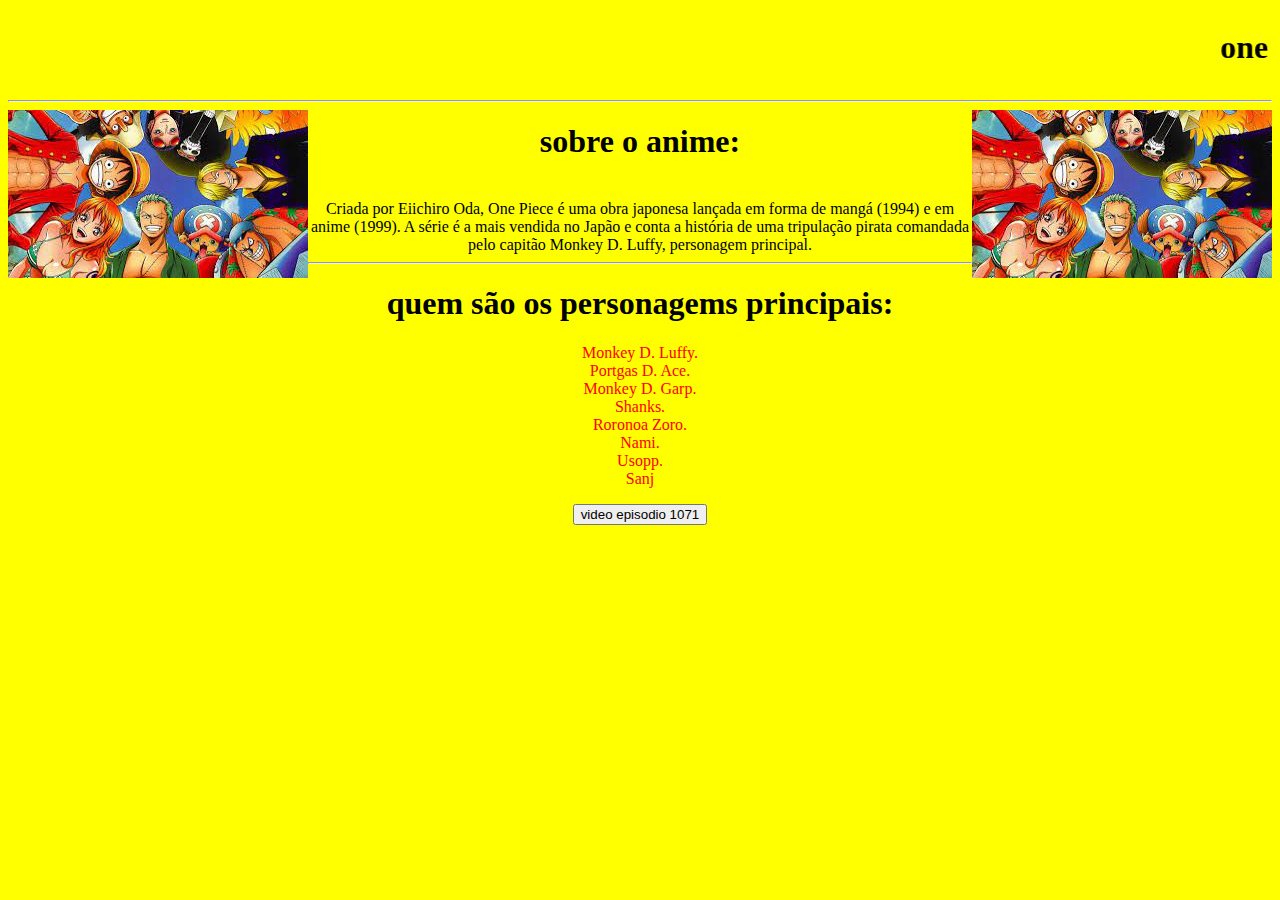
<file: exercicios_24_03/index.html>
<!DOCTYPE html>
<html lang="en">
<head>
    <meta charset="UTF-8">
    <meta http-equiv="X-UA-Compatible" content="IE=edge">
    <meta name="viewport" content="width=device-width, initial-scale=1.0">
    <title>exercicio5</title>
    <link rel="stylesheet" type="text/css" href="style.css">
</head>
<body>
    <center>
        <marquee>
        <h1>one piece</h1>
    </marquee>
    </center>
    <hr>
    <IMG align=left SRC="download.jpg" alt="imagem"><IMG align=right SRC="download.jpg" alt="imagem"> <center><h1>sobre o anime:</h1>
        <br>
        
Criada por Eiichiro Oda, One Piece é uma obra japonesa lançada em forma de mangá (1994) e em anime (1999). A série é a mais vendida no Japão e conta a história de uma tripulação pirata comandada pelo capitão Monkey D. Luffy, personagem principal.
    </center>
    <hr>
    <center>
    <h1>quem são os personagems principais:</h1>
    <p>
        Monkey D. Luffy.
        <br>
        Portgas D. Ace.
        <br>
        Monkey D. Garp.
        <br>
        Shanks.
        <br>
        Roronoa Zoro.
        <br>
        Nami.
        <br>
        Usopp.
        <br>
        Sanj</p>
    </center>
<center>
    <form action="https://youtu.be/kexilw873M8">
        <input type="submit" value="video episodio 1071" />
    </form>
</center>
</body>
</html>
</file>
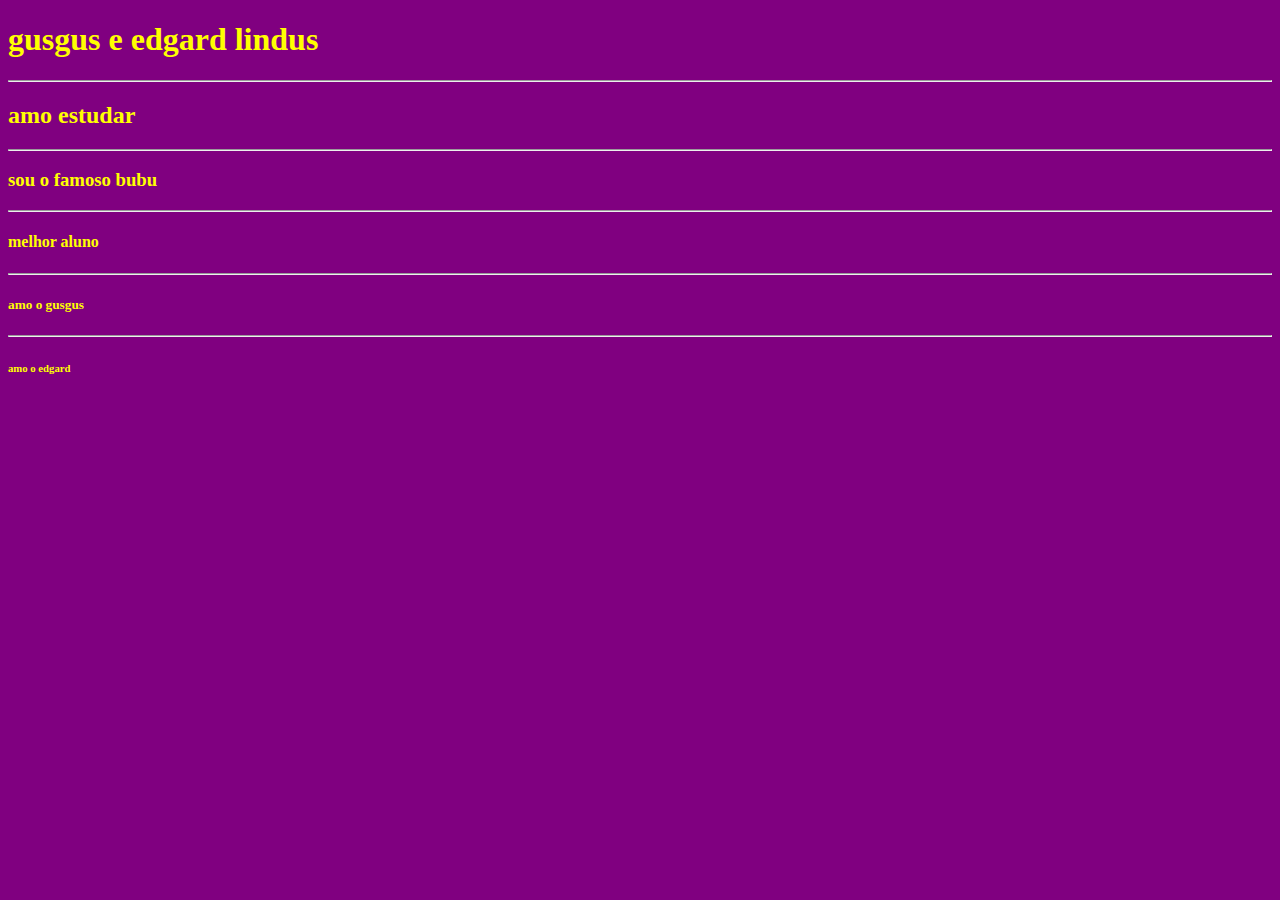
<file: exercicio 1.html>
<!DOCTYPE html>
<ttml lang=""pt-br"UTF-8">
    <head>
        <meta charset=""UTF-8">
        <meta name="viewport"
        content="width=device-width, intinial-scale=1.0">
        <title>primeiro site</title>

    </head>
    <style>
        body{background-color: purple;} 
        h1 {color:yellow}
        h2 {color:yellow}
        h3 {color:yellow}
        h4 {color:yellow}
        h5 {color:yellow}
        h6 {color:yellow}
    </style>

<body>
    <h1>gusgus e edgard lindus </h1>
    <hr>
    <h2>amo estudar </h2>
    <hr>
    <h3>sou o famoso bubu</h3>
    <hr>
    <h4>melhor aluno</h4>
    <hr>
    <h5>amo o gusgus</h5>
    <hr>
    <h6>amo o edgard</h6>
</file>
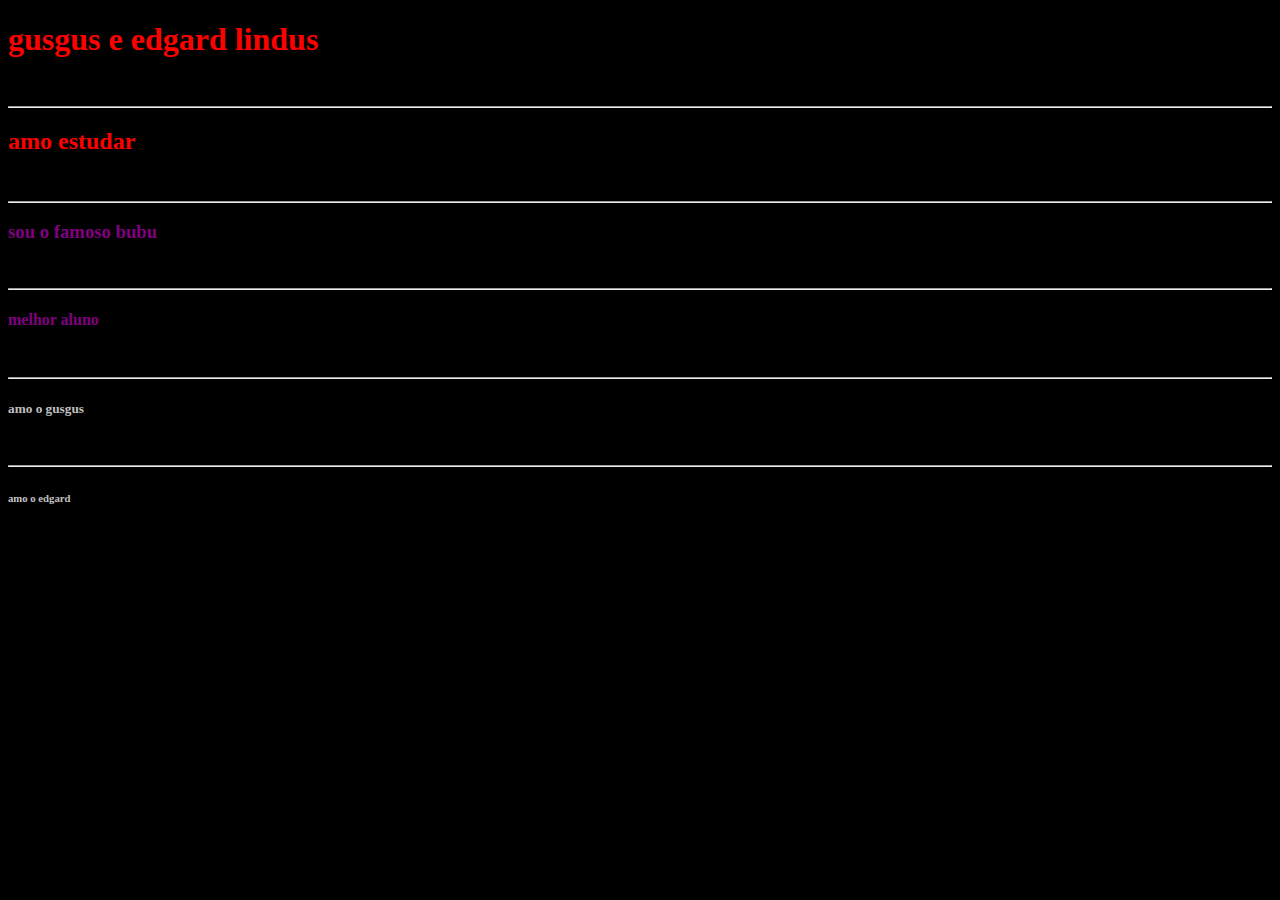
<file: exercicio2.html>
<!DOCTYPE html>
<html lang=""pt-br"UTF-8">
    <head>
        <meta charset=""UTF-8">
        <meta name="viewport"
        content="width=device-width, intinial-scale=1.0">
        <title>amo o senai &#10084;  </title>

    </head>
    <style>
        body{background-color: black;} 
        h1 {color:red;}
        h2 {color:red;}
        h3 {color:purple;}
        h4 {color:purple;}
        h5 {color:silver;}
        h6 {color:silver;}
    </style>

<body>
    <p></p>
    <h1>gusgus e edgard lindus </h1>
    <br>
    <hr>
    <p></p>
    <h2>amo estudar </h2>
    <br>
    <hr>
    <p></p>
    <h3>sou o famoso bubu</h3>
    <br>
    <hr>
    <p></p>
    <h4>melhor aluno</h4>
    <br>
    <hr>
    <p></p>
    <h5>amo o gusgus</h5>
    <br>
    <hr>
    <p></p>
    <h6>amo o edgard</h6>
</file>
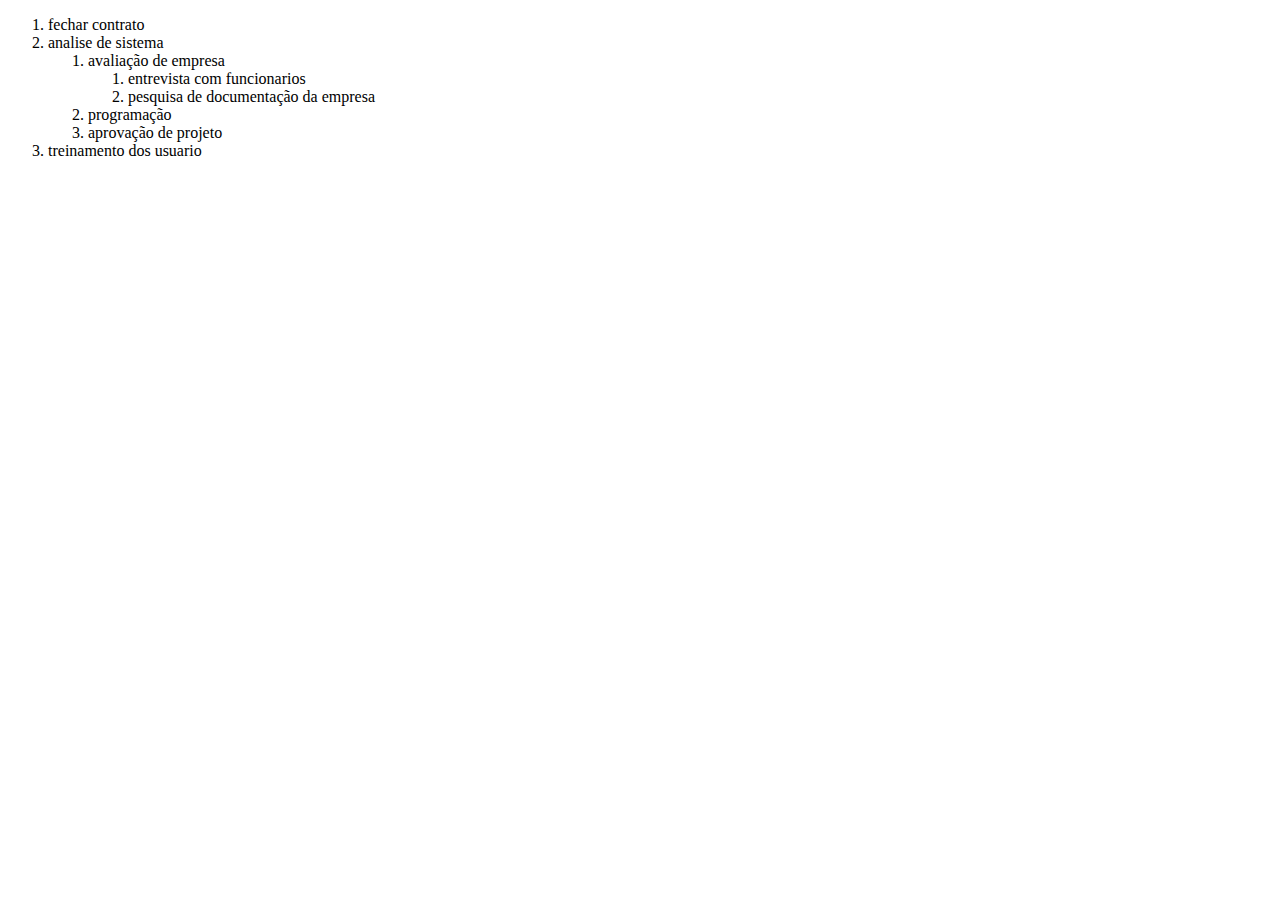
<file: exercicios_24_03/exer1.html>
<!DOCTYPE html>
<html lang="en">
<head>
    <meta charset="UTF-8">
    <meta http-equiv="X-UA-Compatible" content="IE=edge">
    <meta name="viewport" content="width=device-width, initial-scale=1.0">
    <title>exercicio1</title>
</head>
<body>
    <ol>
        <li>fechar contrato</li>
        <li>analise de sistema</li>
        <Ol>
            <li>avaliação de empresa</li>
            <ol>
            <li>entrevista com funcionarios</li>
            <li>pesquisa de documentação da empresa</li>
            </ol>
            <li>programação</li>
            <li>aprovação de projeto</li>
            </Ol>
            <li>treinamento dos usuario</li>
    </ol>
        
            

</body>
</html>
</file>
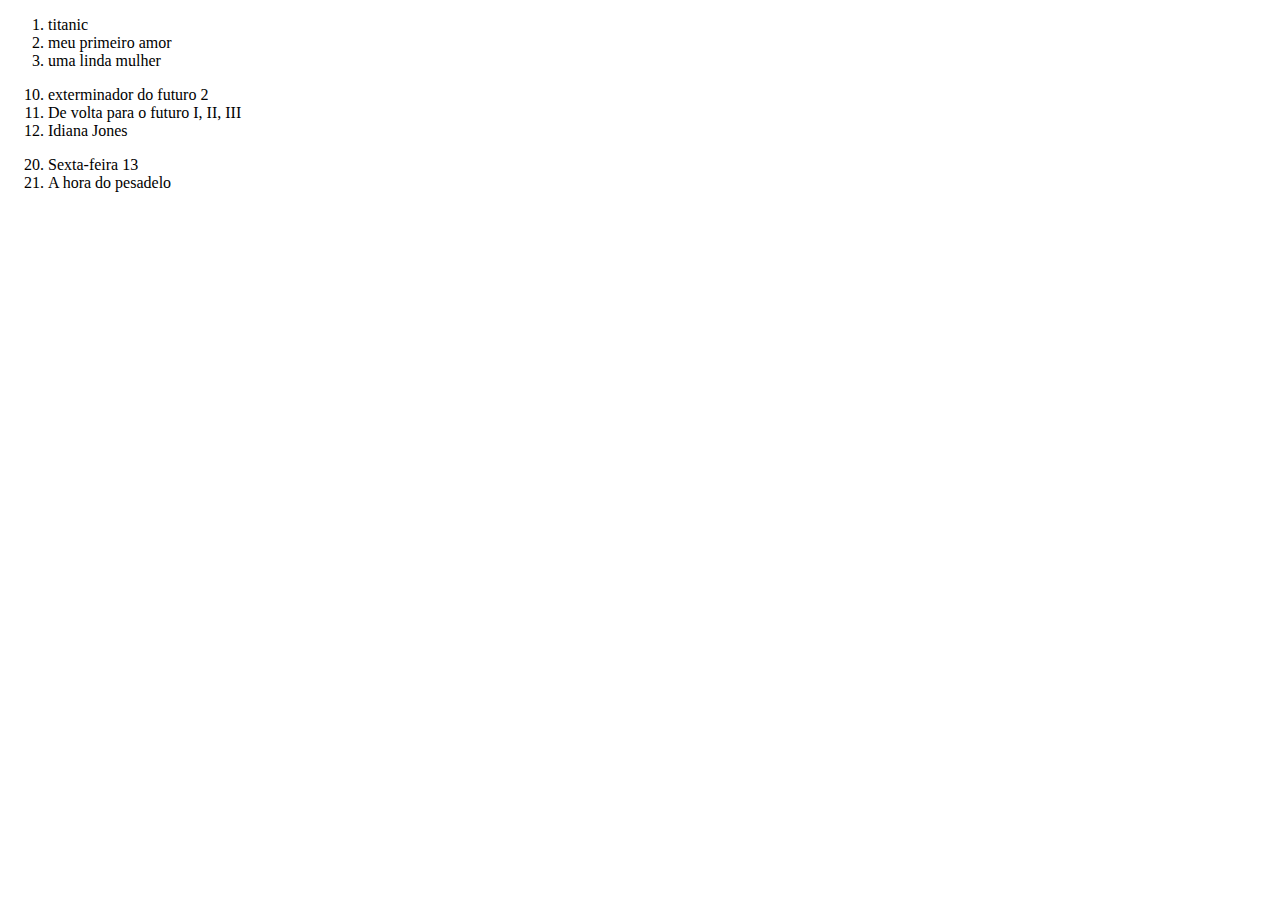
<file: exercicios_24_03/exer2.html>
<!DOCTYPE html>
<html lang="en">
<head>
    <meta charset="UTF-8">
    <meta http-equiv="X-UA-Compatible" content="IE=edge">
    <meta name="viewport" content="width=device-width, initial-scale=1.0">
    <title>exercicio2</title>
</head>
<body>
    <ol>
        <li>titanic</li>
        <li>meu primeiro amor</li>
        <li>uma linda mulher</li>
    </ol>
    <ol start="10">
        <li>exterminador do futuro 2</li>
        <li>De volta para o futuro I, II, III</li>
        <li>Idiana Jones</li>

    </ol>
    <ol start="20">
        <li>Sexta-feira 13</li>
        <li>A hora do pesadelo</li>
      

    </ol>
    
</body>
</html>
</file>
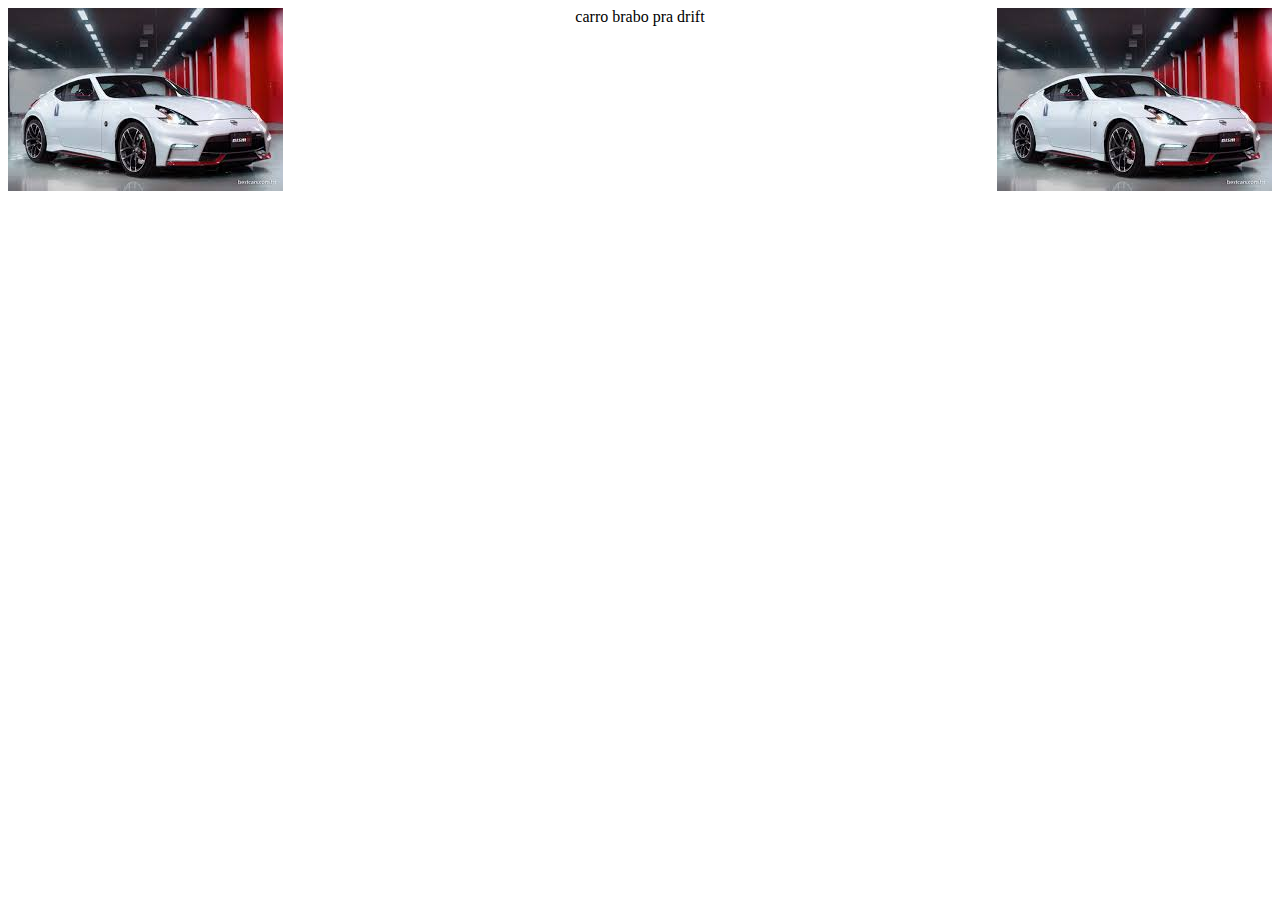
<file: exercicios_24_03/exer3.html>
<!DOCTYPE html>
<html lang="en">
<head>
    <meta charset="UTF-8">
    <meta http-equiv="X-UA-Compatible" content="IE=edge">
    <meta name="viewport" content="width=device-width, initial-scale=1.0">
    <title>exercicio3</title>
</head>
<body>
    <IMG align=left SRC="images.jpg" alt="imagem"><IMG align=right SRC="images.jpg" alt="imagem"> <center>carro brabo pra drift
    </center>
    
</body>
</html>
</file>
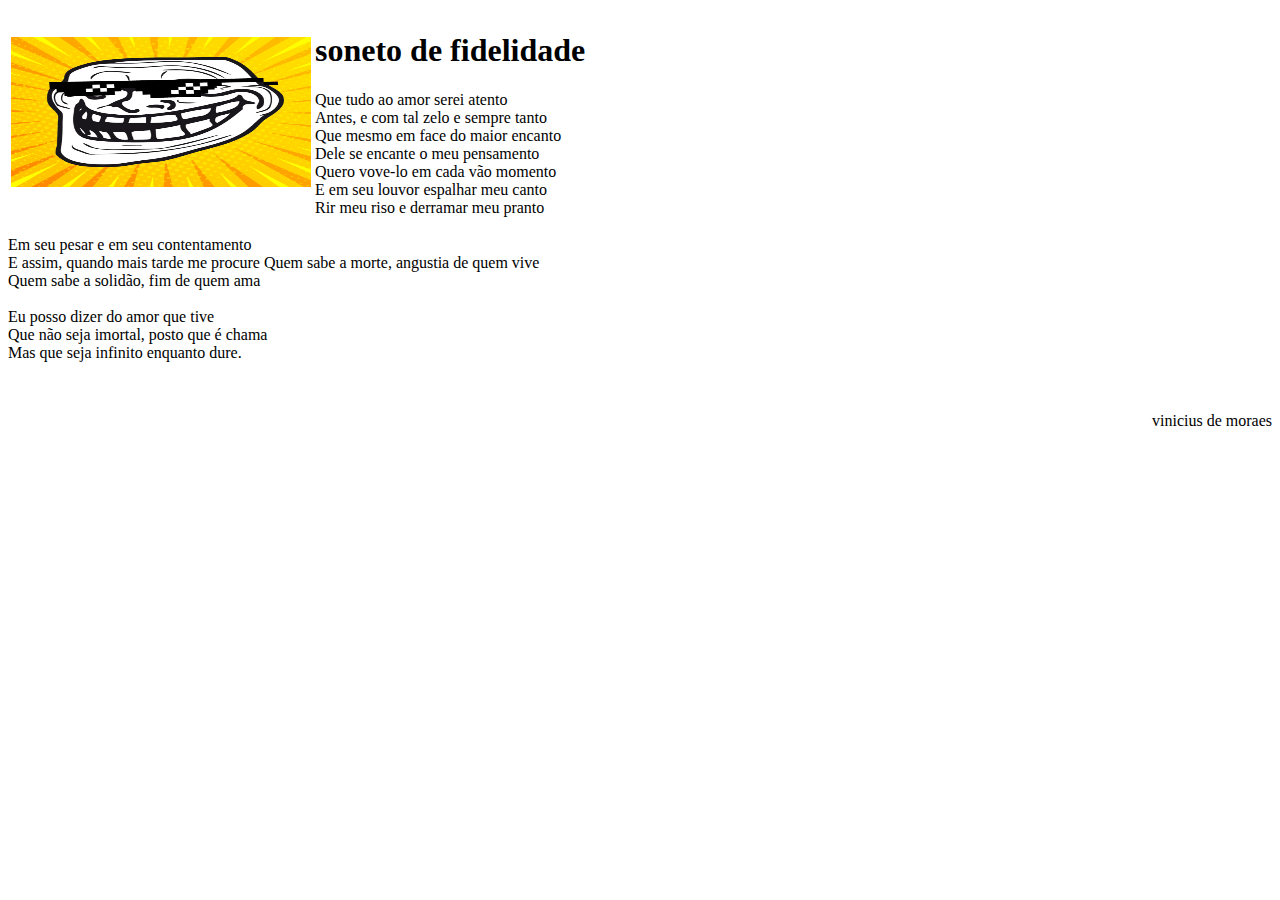
<file: exercicios_24_03/exer4.html>
<!DOCTYPE html>
<html lang="en">
<head>
    <meta charset="UTF-8">
    <meta http-equiv="X-UA-Compatible" content="IE=edge">
    <meta name="viewport" content="width=device-width, initial-scale=1.0">
    <title>exercicio4</title>
</head>
<body>
    <table>
        <tr>
          <td><img  width="300" height="150" src='unnamed.png'/></td>
          
          <td><h1>soneto de fidelidade</h1>
             Que tudo ao amor serei atento
            <br>
             Antes, e com tal zelo e sempre tanto
             <br>
            Que mesmo em face do maior encanto
            <br>
            Dele se encante o meu pensamento
            <br>
             Quero vove-lo em cada vão momento
             <br>
              E em seu louvor espalhar meu canto
              <br> Rir meu riso e derramar meu pranto
            </td> 
        </tr>
       
      </table>
      <p>Em seu pesar e em seu contentamento
        <br>
         E assim, quando mais tarde me procure

        Quem sabe a morte, angustia de quem vive 
        <br>
        Quem sabe a solidão, fim de quem ama
        <br>
        <br>
        Eu posso dizer do amor que tive
        <br>
        Que não seja imortal, posto que é chama
        <br>
         Mas que seja infinito enquanto dure.</p>
         <br>
         <p align="right">vinicius de moraes</p>
</body>
</html>
</file>
<file: exercicios_24_03/style.css>
body{
    background-color: yellow;
}
h1{
    color:black
}
p{
    color: red
}
</file>
